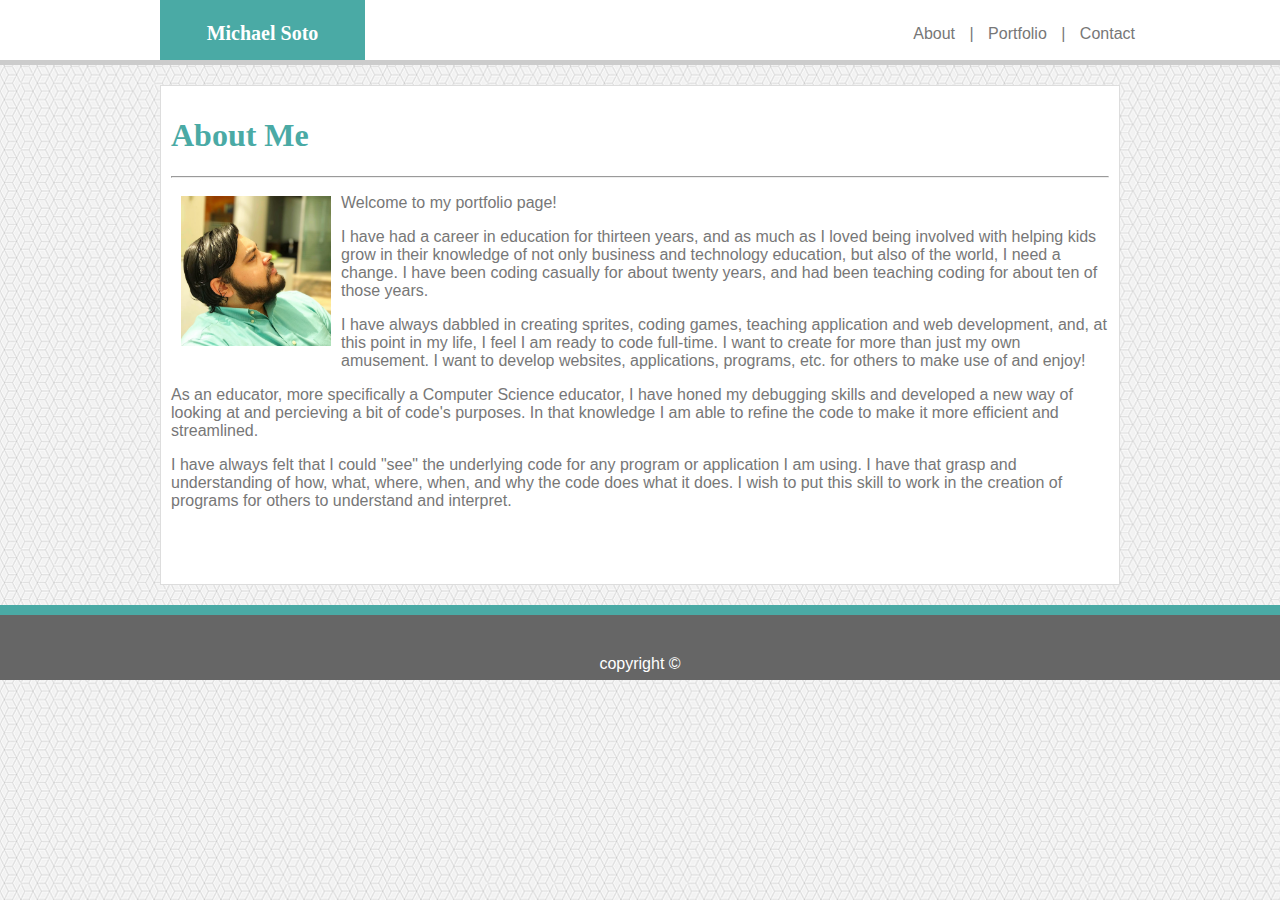
<file: index.html>
<!DOCTYPE html>
<html>
<head>
    <meta charset="utf-8" />
    <meta http-equiv="X-UA-Compatible" content="IE=edge">
    <title>Mike's Portfolio</title>
    <meta name="viewport" content="width=device-width, initial-scale=1">
    <link rel="stylesheet" type="text/css" media="screen" href="assets/css/style.css" />
</head>
<body>
    <header>
        <div id="navbar">
            <div id="logo">
                <h2>Michael Soto</h2>
            </div>
            <nav>
                <a href="index.html">About</a>  |  <a href="portfolio.html">Portfolio</a>  |  <a href="contact.html">Contact</a>
            </nav>
        </div>
    </header>
    <div id="container">
        <section>
            <h1>About Me</h1>
            <hr>
            <img src="assets/images/sideProfile.jpg" alt="Michael Soto" id="myPic">
            <p>
            Welcome to my portfolio page!
            <p>
                I have had a career in education for thirteen years, and as much as I loved being involved with helping kids grow in their knowledge of not only business and technology education, but also of the world, I need a change. I have been coding casually for about twenty years, and had been teaching coding for about ten of those years. 
            <p>
                I have always dabbled in creating sprites, coding games, teaching application and web development, and, at this point in my life, I feel I am ready to code full-time. I want to create for more than just my own amusement. I want to develop websites, applications, programs, etc. for others to make use of and enjoy!
            </p>
            <p>
                As an educator, more specifically a Computer Science educator, I have honed my debugging skills and developed a new way of looking at and percieving a bit of code's purposes. In that knowledge I am able to refine the code to make it more efficient and streamlined.
            </p>
            <p>
                I have always felt that I could "see" the underlying code for any program or application I am using. I have that grasp and understanding of how, what, where, when, and why the code does what it does. I wish to put this skill to work in the creation of programs for others to understand and interpret.
            </p>
        </section>
    </div>
        <footer>
            copyright &copy;
        </footer>
</body>
</html>
</file>
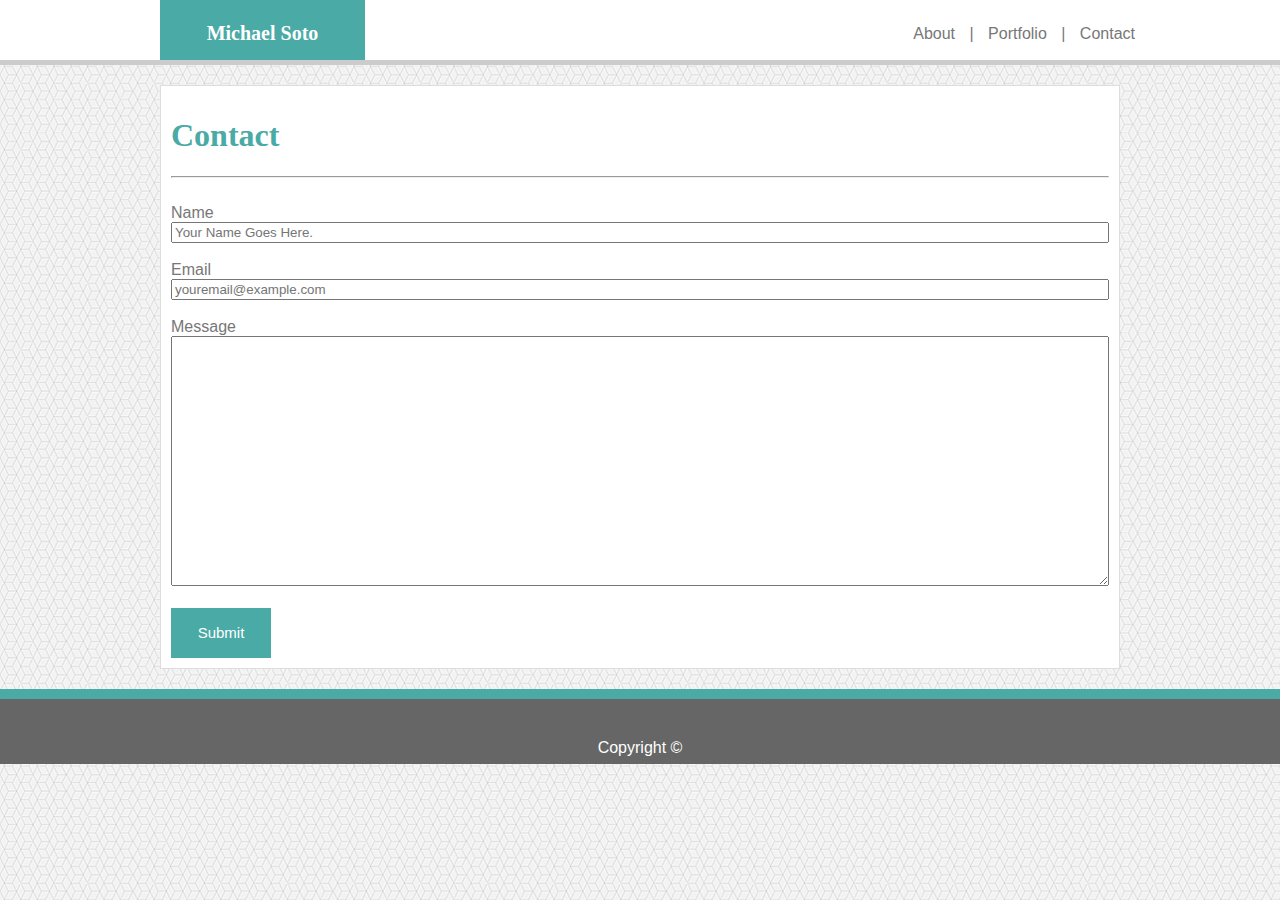
<file: contact.html>
<!DOCTYPE html>
<html>
<head>
    <meta charset="utf-8" />
    <meta http-equiv="X-UA-Compatible" content="IE=edge">
    <title>Mike's Portfolio</title>
    <meta name="viewport" content="width=device-width, initial-scale=1">
    <link rel="stylesheet" type="text/css" media="screen" href="assets/css/style.css" />
</head>
<body>
    <header>
        <div id="navbar">
            <div id="logo">
                <h2>Michael Soto</h2>
            </div>
            <nav>
                <a href="index.html">About</a>  |  <a href="portfolio.html">Portfolio</a>  |  <a href="contact.html">Contact</a>
            </nav>
        </div>
    </header>
    <div id="container">
        <section>
            <h1>Contact</h1>
            <hr>
            <br>
            Name
            <br>
            <input type="text" name="FullName" placeholder="Your Name Goes Here.">
            <br><br>
            Email
            <br>
            <input type="text" name="Email" placeholder="youremail@example.com">
            <br><br>
            Message
            <br>
            <textarea name="Message" rows="" cols=""></textarea>
            <br><br>
            <button type="" name="">Submit</button>
            <br>

        </section>
    </div>
    <footer>
        Copyright &copy;
    </footer>
</body>
</html>
</file>
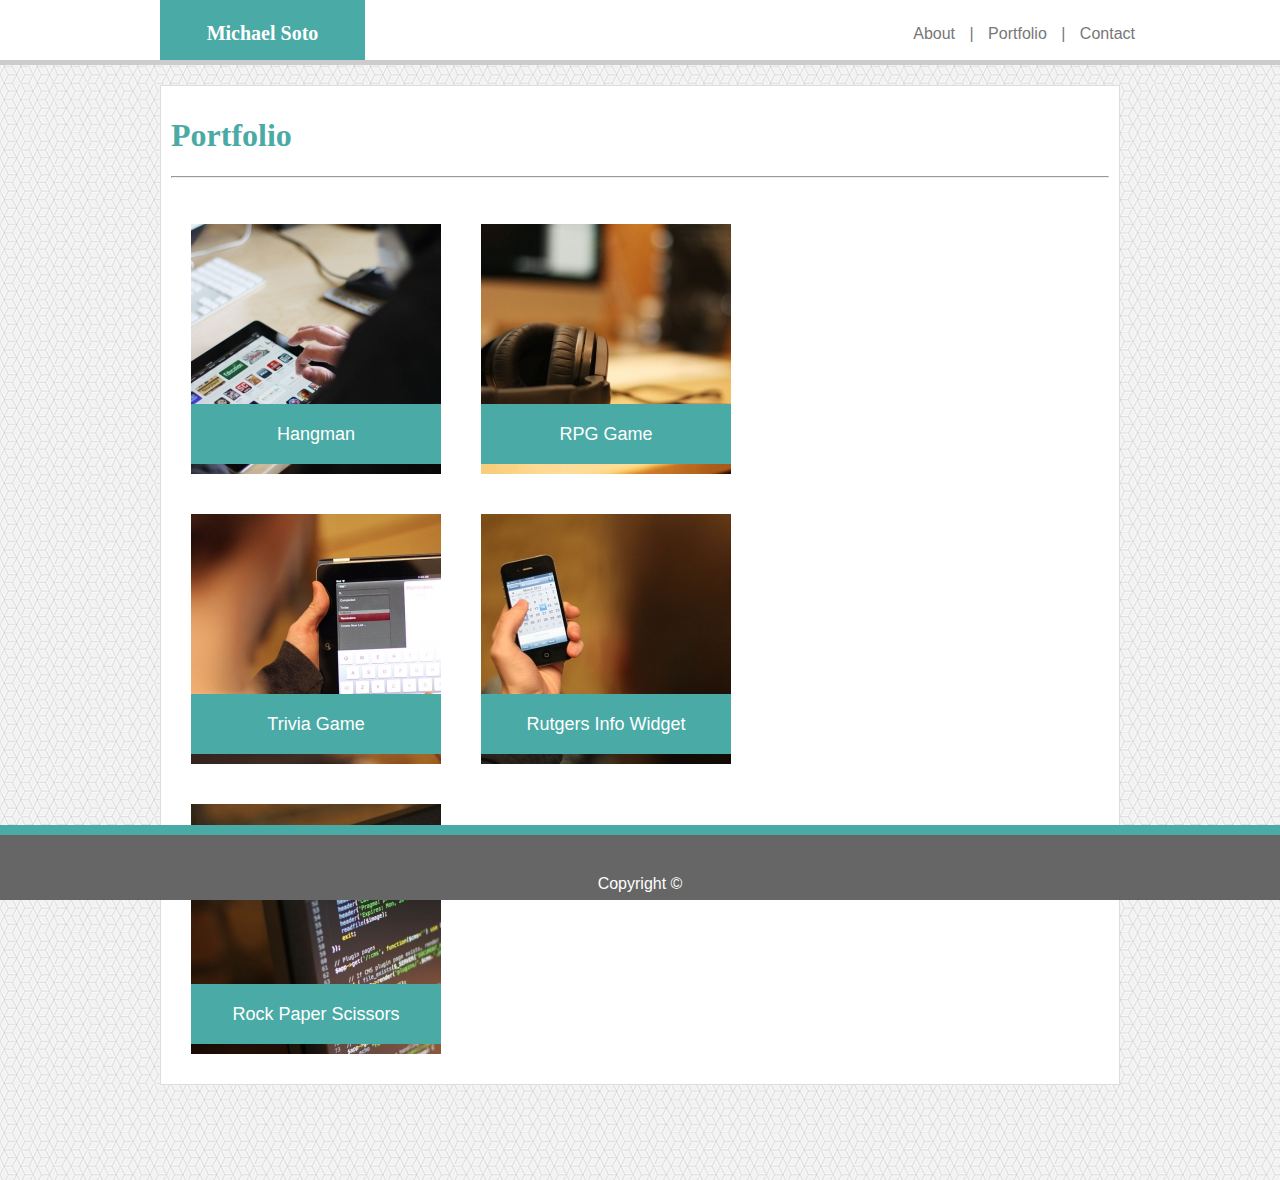
<file: portfolio.html>
<!DOCTYPE html>
<html>
<head>
    <meta charset="utf-8" />
    <meta http-equiv="X-UA-Compatible" content="IE=edge">
    <title>Mike's Portfolio</title>
    <meta name="viewport" content="width=device-width, initial-scale=1">
    <link rel="stylesheet" type="text/css" media="screen" href="assets/css/style.css" />
</head>
<body>
    <header>
        <div id="navbar">
            <div id="logo">
                <h2>Michael Soto</h2>
            </div>
            <nav>
                <a href="index.html">About</a>  |  <a href="portfolio.html">Portfolio</a>  |  <a href="contact.html">Contact</a>
            </nav>
        </div>
    </header>
    <div id="container">
        <section class="clearfix">
            <h1>Portfolio</h1>
            <hr>
            <br>
            
            <div class="box box1">
                <div class="label">
                    Hangman
                </div>
            </div>
            <div class="box box2">
                <div class="label">
                    RPG Game
                </div>
            </div>
            <div class="box box3">
                <div class="label">
                    Trivia Game
                </div>
            </div>
            <div class="box box4">
                <div class="label">
                    Rutgers Info Widget
                </div>
            </div>
            <div class="box box5">
                <div class="label">
                    Rock Paper Scissors
                </div>
            </div>
            
        </section>
    </div>
    <footer>
        Copyright &copy;
    </footer>
</body>
</html>
</file>
<file: assets/css/style.css>
* {
    box-sizing: border-box;
}

body {
    background-image: url(../images/qbkls.png);
    color: #777777;
    font-family: Arial, Helvetica, sans-serif;
    /* margin-bottom:160px; */
    position: relative;
    margin: 0 0;
}


a:link, a:visited {
    text-decoration: none;
    color: #777777;
    padding: 5px 10px;
    text-align: center;
    display: inline-block;
}


a:active {
    text-decoration: uderline;
}

a:hover {
    background: #59ccc6;
    display: inline-block;
}

header {
    border-bottom-style: solid;
    border-bottom-width: 5px;
    border-color: #cccccc;
    background-color: white;
    height: 65px;
    width: 100%;
    margin: 0 auto;
}

#navbar {
    width: 960px;
    height: 65px;
    position: relative;
    margin: 0 auto;
}

#logo {
    position: relative;
    background-color: #4aaaa5;
    color: white;
    width: 205px;
    height: 60px;
    padding-top: 5px;
    position: relative;
    /* left: 0px; */
    float: left;
    font-size: 20px;
    font-weight: bold;
    text-align: center;
}

nav {
    position: relative;
    float: right;
    padding-top: 20px;
    right: -25px;
    /* margin-right: 15%; */
    color: #777777;
}

footer {
    background-color: #666666;
    text-align: center;
    height: 75px;
    width: 100%;
    z-index: 4;
    border-left-width: 0px;
    border-right-width: 0px;
    border-bottom-width: 0px;
    border-top-width: 10px;
    border-style: solid;
    border-color: #4aaaa5;
    padding-top: 40px;
    color: white;
    /* clear: both; */
    bottom: 0px;
    position: sticky;
}

h1 {
    font-family: Georgia, 'Times New Roman', Times, serif;
    color:#4aaaa5;
}

h2 {
    font-family: Georgia, 'Times New Roman', Times, serif;
    color: white;
    font-size: 20px;
}

#container {
    position: relative;
    clear:both;
    /* left: 15%; */
    max-width: 960px;
    margin: 0 auto;
}

section {
    position: relative;
    min-height: 500px;
    width: 960px;
    padding: 10px;
    border-width: 1px;
    border-style: solid;
    border-color: #dddddd;
    background-color: white;
    margin-top: 20px;
    margin-bottom: 20px;
}

textarea {
    width: 100%;
    height: 250px;
}

input {
    width: 100%;
}

button {
    background-color:#4aaaa5;
    border: none;
    color: white;
    width: 100px;
    height: 50px;
    font-size: 15px;
}

button:hover {
    background-color: #59ccc6;
}


.clearfix::after {
   content: "";
   clear: both;
   display: table;
}


.box {
    width: 250px;
    height: 250px;
    margin: 20px;
    background: blue;
    z-index: 1;
    position: relative;
    float: left;

}

.label {
    z-index: 2;
    color: white;
    width: 100%;
    height: 60px;
    position: relative;
    top:180px;
    background: #4aaaa5;
    padding-top: 20px;
    text-align: center;
    font-size: 18px;

}

.box1 {
    background-image: url(../images/AppTablet.jpg);
}

.box2 {
    background-image: url(../images/headSet.jpg);

}

.box3 {
    clear: both;
    background-image: url(../images/typeTablet.jpg);

}

.box4 {
    background-image: url(../images/appPhone.jpg);

}

.box5 {
    clear: both;
    background-image: url(../images/codeScreen.jpg);

}


#myPic {
    width: 150px;
    float: left;
    margin: 10px;
}
</file>
